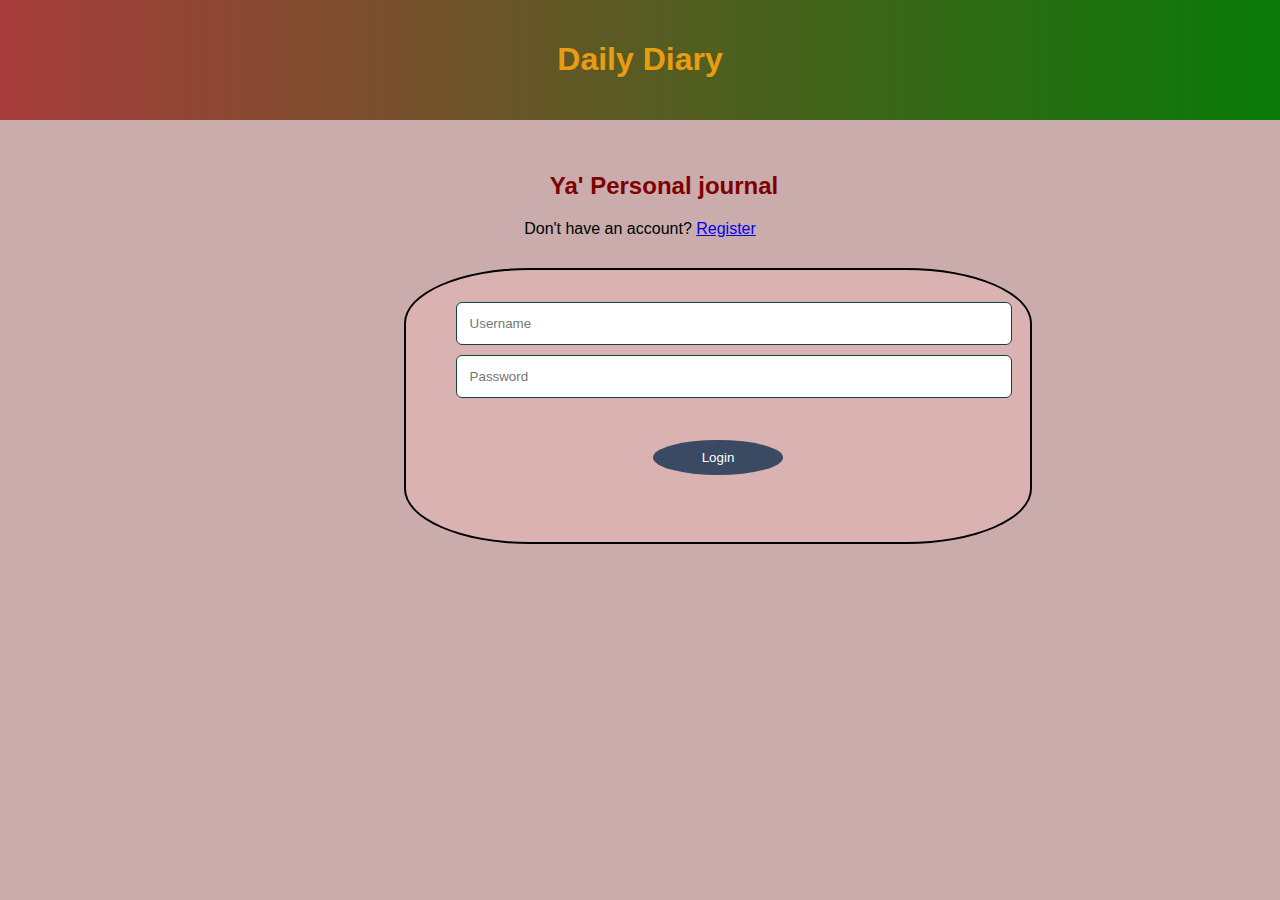
<file: index.html>
<!DOCTYPE html>
<html>
<head>
  <title>Personal Journal App</title>
  <link rel="stylesheet" type="text/css" href="style.css">
    <style>
    .entry {
      border: 3px solid green;
      padding: 10px;
      margin-bottom: 20px;
      border-radius: 7px;
    }
  </style>
</head>
<body>
  <header>
    <h1>Daily Diary</h1>
    <div id="userSection">
      <span id="username"></span>
      <button id="logoutBtn">Logout</button>
    </div>
  </header>
  <main>
    <div id="loginSection">
      <h2>Ya' Personal journal</h2>
      <form id="loginForm">
        <input type="text" id="usernameInput" placeholder="Username" required>
        <input type="password" id="passwordInput" placeholder="Password" required>
        <button type="submit">Login</button>
      </form>
      <p>Don't have an account? <a href="register.html">Register</a></p>
    </div>
    <div id="journalSection" style="display: none;">
      <h2>Make an Entry:</h2>
      <form id="journalForm">
        <input type="text" id="entryTitle" placeholder="Title" required>
        <textarea id="entryContent" placeholder="Write your journal entry here!!" required></textarea>
      </form>
      <div class="file">
          <input type="file" id="entryImage" accept="image/*">
        </div>
        <div id="emojiPicker"></div>
        <button type="submit">Save Entry</button>
      <div id="entriesList"></div>
    </div>
  </main>
  <script src="journal.js"></script>
 
</body>
</html>
</file>
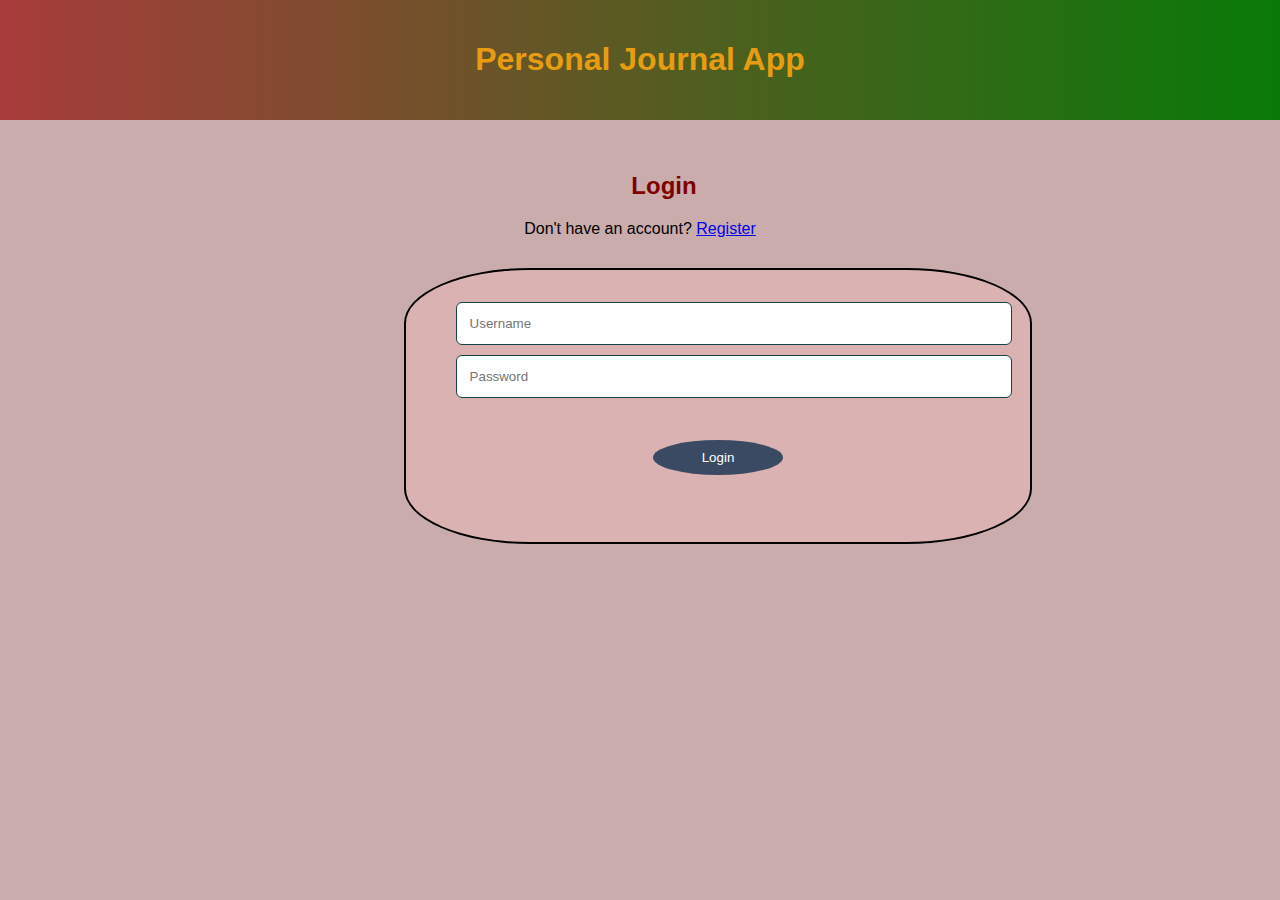
<file: journal.html>
<!DOCTYPE html>
<html>
<head>
  <title>Personal Journal App</title>
  <link rel="stylesheet" type="text/css" href="style.css">
</head>
<body>
  <header>
    <h1>Personal Journal App</h1>
    <div id="userSection">
      <span id="username"></span>
      <button id="logoutBtn">Logout</button>
    </div>
  </header>
  <main>
    <div id="loginSection">
      <h2>Login</h2>
      <form id="loginForm">
        <input type="text" id="usernameInput" placeholder="Username" required>
        <input type="password" id="passwordInput" placeholder="Password" required>
        <button type="submit">Login</button>
      </form>
      <p>Don't have an account? <a href="register.html">Register</a></p>
    </div>
    <div id="journalSection" style="display: none;">
      <h2>Create a New Entry</h2>
      <form id="journalForm">
        <input type="text" id="entryTitle" placeholder="Title" required>
        <textarea id="entryContent" placeholder="Write your journal entry" required></textarea>
        <input type="file" id="entryImage" accept="image/*">
        <div id="emojiPicker"></div>
        <button type="submit">Save Entry</button>
      </form>
      <div id="entriesList"></div>
    </div>
  </main>
  <script src="journal.js"></script>
</body>
</html>
</file>
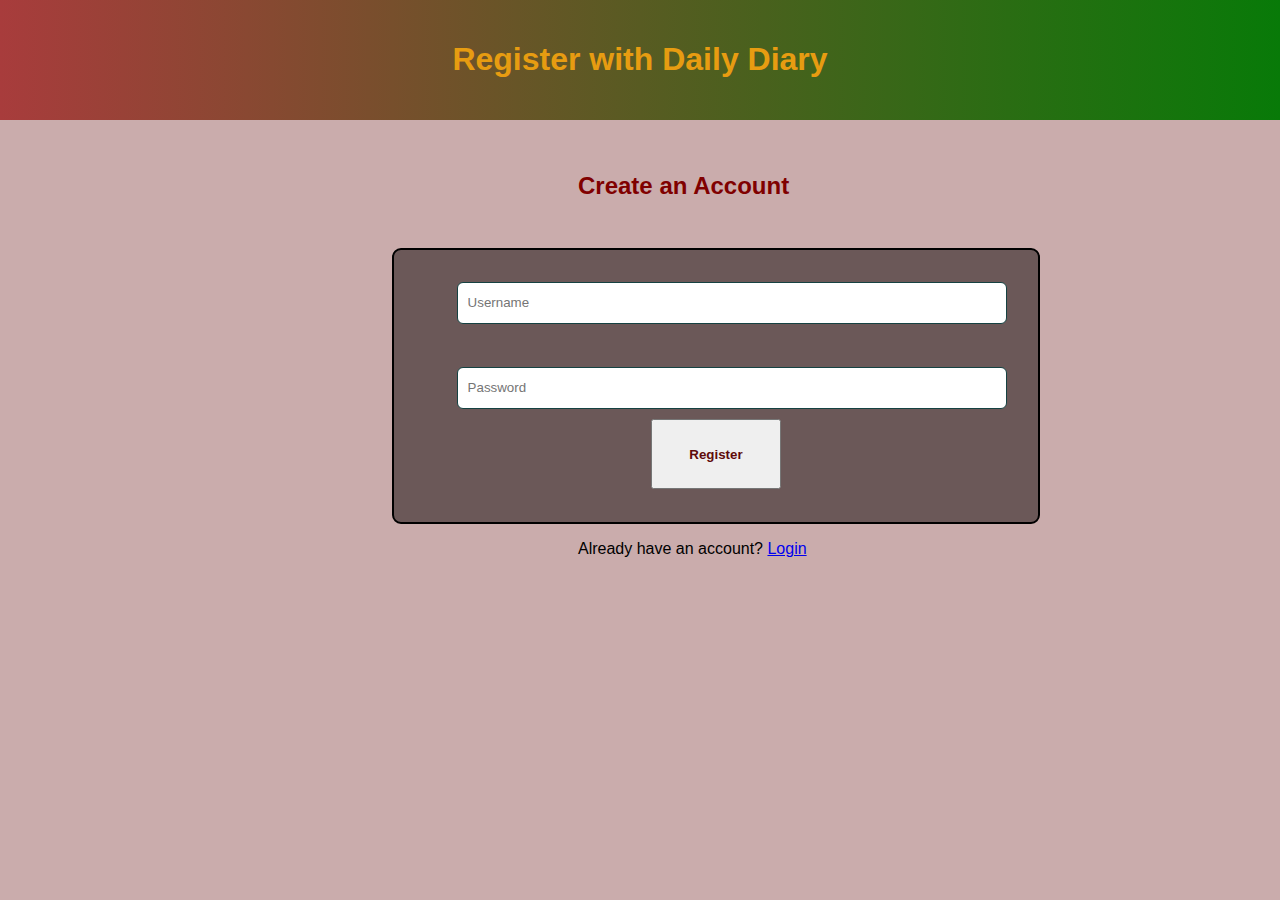
<file: register.html>
<!DOCTYPE html>
<html>
<head>
  <title>dailyDiary Register</title>
  <link rel="stylesheet" type="text/css" href="style.css">
</head>
<body>
  <header>
    <h1>Register with Daily Diary</h1>
  </header>
  <main>
    <div id="registerSection">
      <h2>Create an Account</h2>
      <form id="registerForm" action="register.php" method="POST">
        <input type="text" id="newUsernameInput" name="username" placeholder="Username" required>
        <input type="password" id="newPasswordInput" name="password" placeholder="Password" required>
        <button type="submit">Register</button>
      </form>
      <p>Already have an account? <a href="index.html">Login</a></p>
    </div>
  </main>
</body>
</html>
</file>
<file: style.css>
body {
  font-family: Arial, sans-serif;
  margin: 0;
  padding: 0;
  background-color: rgb(202, 172, 172);
}

header {
  background-image: linear-gradient(to right, #a83c3c, rgb(8, 122, 8));
  color: #e79c11;
  padding: 20px;
  text-align: center;
}

#userSection {
  display: none;
  margin-top: 10px;
}

#userSection span {
  color: #fff;
  margin-right: 10px;
}

main {
  padding: 20px;
}

#loginForm {
  background-color: rgb(219, 178, 178);
  justify-content: center;
  align-items: center;
  margin-left: 30%;
  margin-top: 3rem;
  border: 2px solid black;
  border-radius: 20%;
  width: 39rem;
  height: 17rem;
  position: absolute;
}

#loginSection {
  text-align: center;
}

form input {
  display: block;
  margin-bottom: 10px;
  width: 33rem;
  outline: none;
  padding: 13px;
  border: 1px solid rgb(21, 66, 66);
  border-radius: 6px;
  justify-self: center;
  top: 2rem;
  margin-left: 5%;
  position: relative;
}

#loginForm p {
  color: rgb(206, 238, 220);
}

#loginForm p a {
  color: rgb(59, 11, 122);
}

#loginForm p a:hover {
  color: gold;
}

#loginForm button {
  margin-top: 4rem;
  width: 130px;
  padding: 10px 20px;
  background-color: #3a4a63;
  border-radius: 50%;
  border: none;
  color: #fff;
  outline: none;
  cursor: pointer;
}

#loginForm button:hover {
  background-color: #59667a;
  color: gold;
}
/* JournalSection*/
h2{
  color: maroon;
  align-self: center;
  margin-top: 2rem;
  margin-left: 3rem;
}
#journalForm{
  border:2px solid rgb(88, 37, 61) ;
  align-items: center;
  display: flex;
  justify-content: space-between;
  column-gap: 10rem;
  padding: 10px;
  margin-top: 3rem;
  margin-left: auto;
  border-radius: 9px;
  width:auto;
  height: 17rem;
}
#journalForm #entryTitle{
  width: 230px;
  margin-bottom: 13rem;
}
#journalSection .file{
  margin-left: 3rem;
  margin-top: .2rem;
  width: 50%;

}
#journalForm textarea{
  width:45rem;
  height: 15rem;
  outline: none;
  background-color: rgb(228, 195, 195);
  border: 2px solid green;
  border-bottom: 2px solid rgb(126, 61, 7);
  border-radius: 9px 0 17px 0;
  text-align: start;
  text-indent: 2cm;
  text-overflow: clip;
  font-size: large;
}
#journalSection button{
  margin-left: 68rem;
  background: rgb(88, 37, 61);
  color: white;
  outline: none;
  border: none;
  border-radius: 0 7px 9px 9px;
  width: 120px;
  height: 30px;
}
#journalSection button:hover{
  background:rgb(77, 43, 59);
  transform: scale(.98,.98);
}
#registerSection h2,
#registerSection p{
  margin-left: 45%;
  position: relative;
}
#registerForm{
  display: grid;
  padding: 0 10px;
  background-color: rgb(107, 88, 88);
  margin-left: 30%;
  margin-top: 3rem;
  border: 2px solid black;
  border-radius: 9px;
  width: 39rem;
  height: 17rem;
}
#registerForm input{
  height: 20px;
  padding: 10px;
}
#registerForm button{
  width: 130px;
  justify-self: center;
  height: 70px;
  color: rgb(95, 10, 10);
  font-weight: 600;
}#registerForm button:hover{
  transform: scale(.96,.96);

}

#entriesList{
  display: flex;
  row-gap: 20px;
  padding-left: 10px;
  margin-top: 20px;
  border: 2px solid green;
  align-items: center;
  border-radius: 7px;
}
</file>
